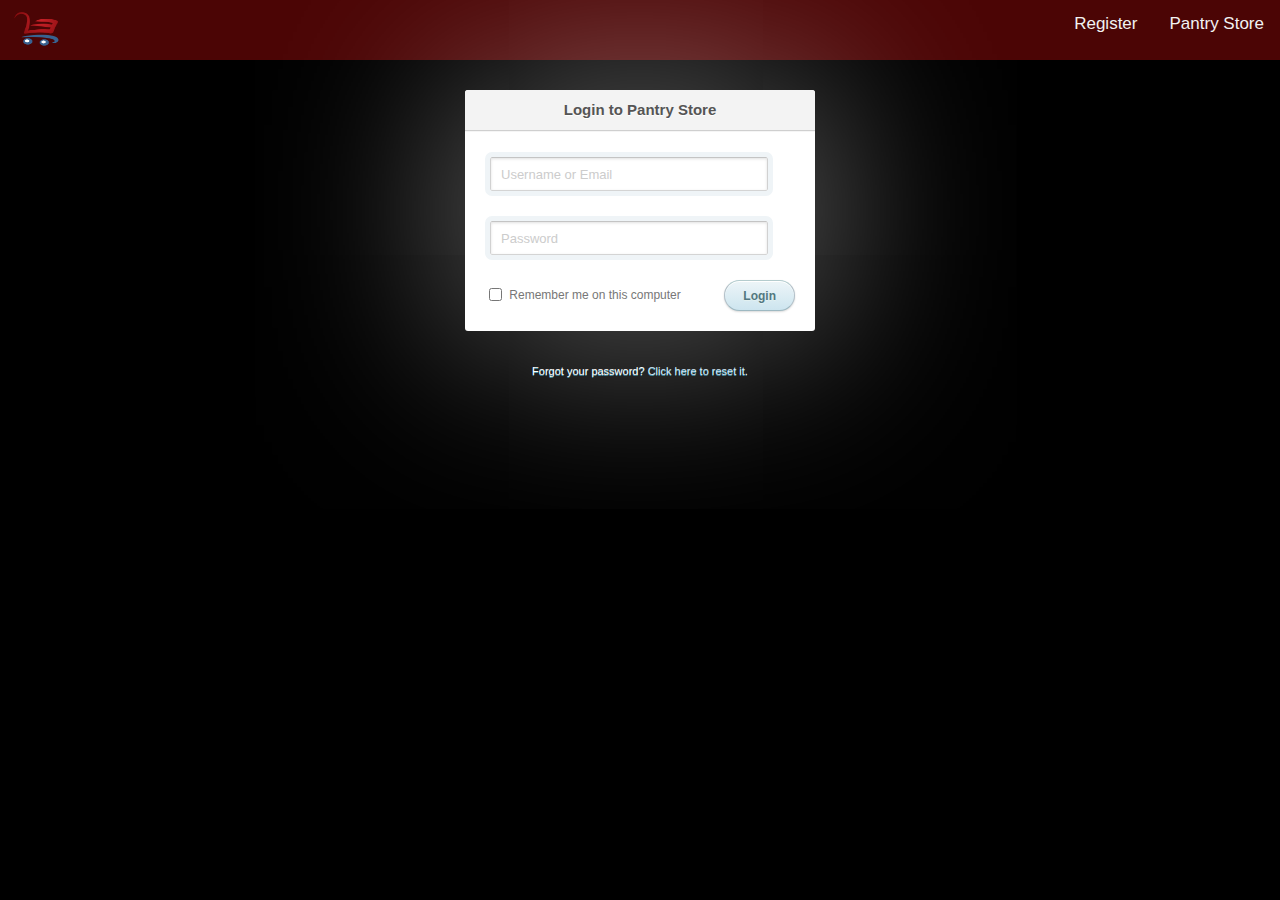
<file: index.html>
<html>
  <head>
    <title>Grocery Store</title>
    <link rel="stylesheet" href="./index.css" />
  </head>
  <body>
    <div class="custom-nav">
      <img src="./images/cartlogo.png" alt="graph" height="60px" width="75px" />
      <a href="/index.html">Pantry Store</a>
      <a href="./register.html">Register</a>
    </div>

    <form action="./home.html">
      <div class="login">
        <h1>Login to Pantry Store</h1>
        <form method="post" action="">
          <p>
            <input type="text" name="login" placeholder="Username or Email" />
          </p>
          <p>
            <input type="password" name="password" placeholder="Password" />
          </p>
          <p class="remember_me">
            <label>
              <input type="checkbox" name="remember_me" id="remember_me" />
              Remember me on this computer
            </label>
          </p>
          <p class="submit">
            <input type="submit" name="commit" value="Login" />
          </p>
        </form>
      </div>

      <div class="login-help">
        <p>
          Forgot your password?
          <a href="/register.html">Click here to reset it</a>.
        </p>
      </div>
    </form>
  </body>
</html>
</file>
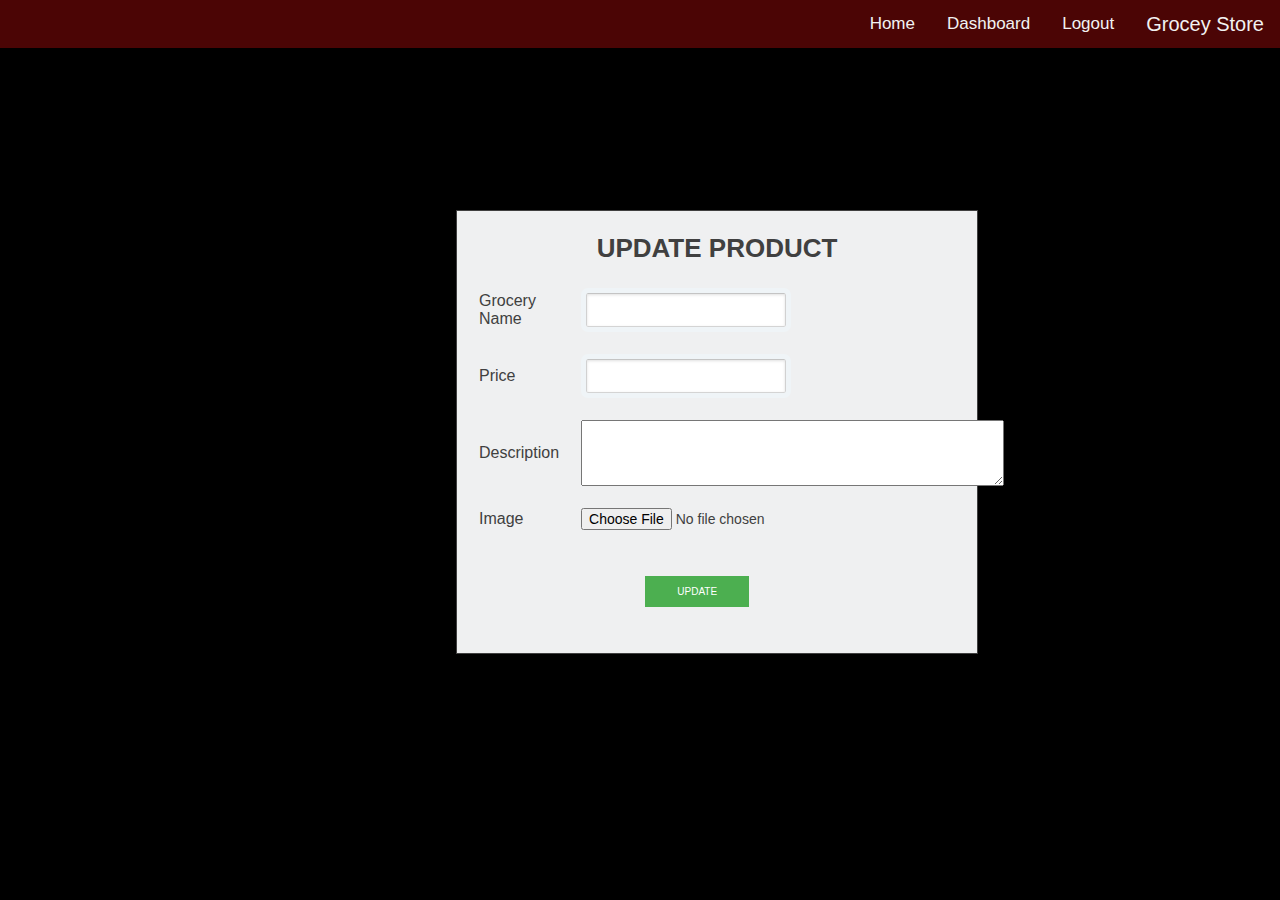
<file: addOrUpdate.html>
<html>
  <head>
    <title>Grocery Store</title>
    <link rel="stylesheet" href="./index.css" />
  </head>
  <body>
    <div class="custom-nav">
      <a href="#">Grocey Store</a>
      <a href="./index.html">Logout</a>
      <a href="./dashboard.html">Dashboard</a>
      <a href="./home.html">Home</a>
    </div>
    <div class="add-form">
      <h1 style="text-align: center;">UPDATE PRODUCT</h1>
      <table>
        <tr>
          <td><label> Grocery Name</label></td>
          <td><input type="text" name="title" /></td>
        </tr>
        <tr>
          <td><label>Price</label></td>
          <td><input type="text" name="price" /></td>
        </tr>

        <tr>
          <td><label>Description</label></td>
          <td>
            <textarea
              id="description"
              name="description"
              rows="4"
              cols="50"
            ></textarea>
          </td>
        </tr>
        <tr>
          <td><label>Image</label></td>
          <td><input type="file" /></td>
        </tr>

        <tr>
          <td></td>
          <td>
            <div class="button">
              <a id="add" href="./home.html">UPDATE</a>
            </div>
          </td>
        </tr>
      </table>
    </div>
  </body>
</html>
</file>
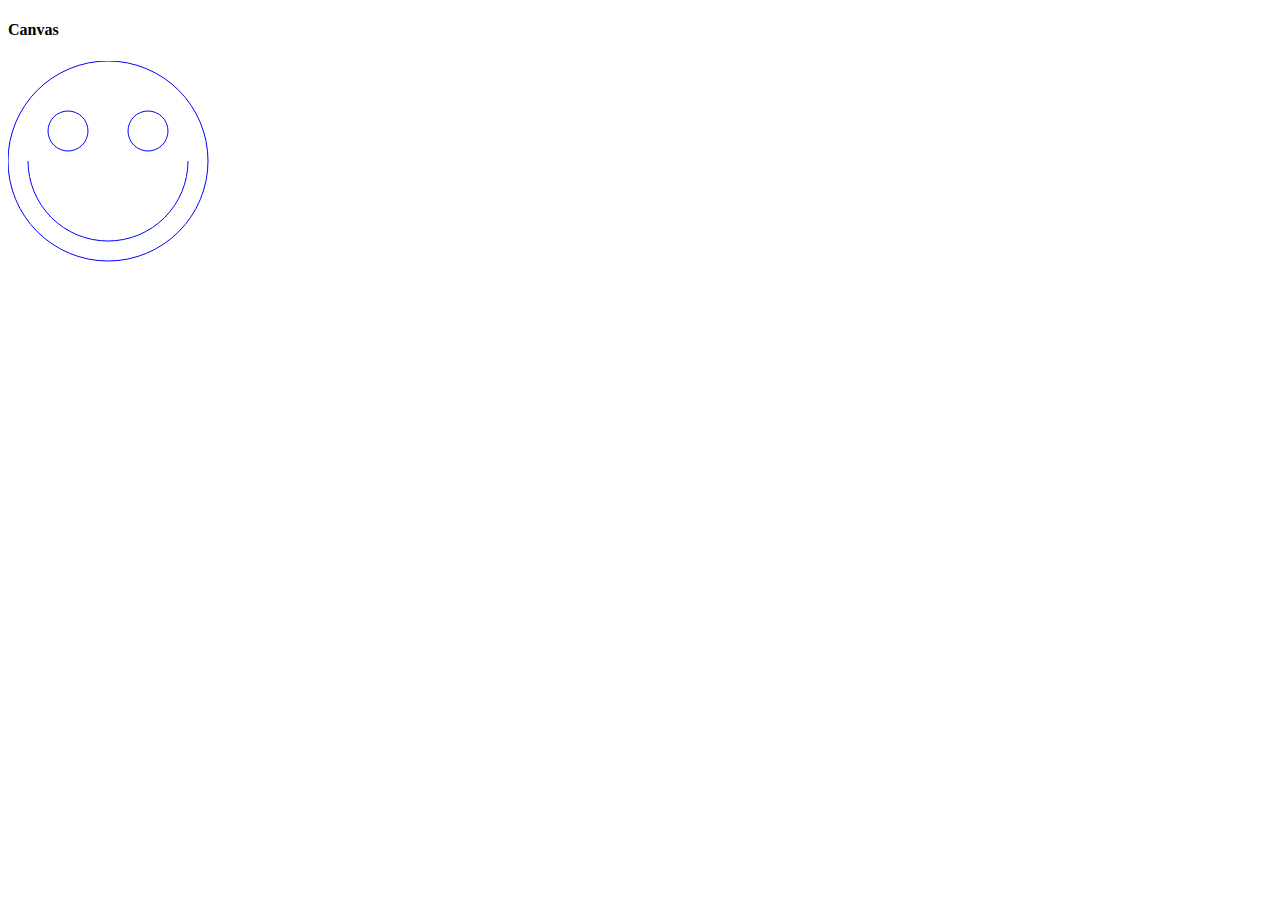
<file: canvas.html>
<!DOCTYPE html>
<html lang="en">
  <head>
    <meta charset="UTF-8" />
    <meta name="viewport" content="width=device-width, initial-scale=1.0" />
    <title>Document</title>
  </head>
  <body>
    <h4>Canvas</h4>

    <canvas id="sketchpad" width="600" height="400"> </canvas>

    <script>
      var sketchpadref = document.getElementById("sketchpad");
      //intialize the canvas or graphic mode!
      var context = sketchpadref.getContext("2d");

      //draw line
      // context.moveTo(15, 10)
      // context.lineTo(585, 10)

      // context.moveTo(0, 0)
      // context.lineTo(600, 400)

      // context.moveTo(600, 0)
      // context.lineTo(0, 400)
      // context.stroke()

      //draw circle
      context.beginPath();
      //x, y, radius, startangle, endangle, direction (true = anticlockwise, false= clockwise)
      context.strokeStyle = "Blue";
      context.arc(100, 100, 100, 0, Math.PI * 2);
      context.moveTo(80, 70);
      context.arc(60, 70, 20, 0, Math.PI * 2);
      context.moveTo(160, 70);
      context.arc(140, 70, 20, 0, Math.PI * 2);
      context.moveTo(180, 100);
      context.arc(100, 100, 80, 0, Math.PI);
      context.stroke();

      // context.moveTo(250, 250)
      // context.strokeStyle =  'red'
      // context.arc(250,250, 50, 0, Math.PI, false)
      // context.stroke()
    </script>
  </body>
</html>
</file>
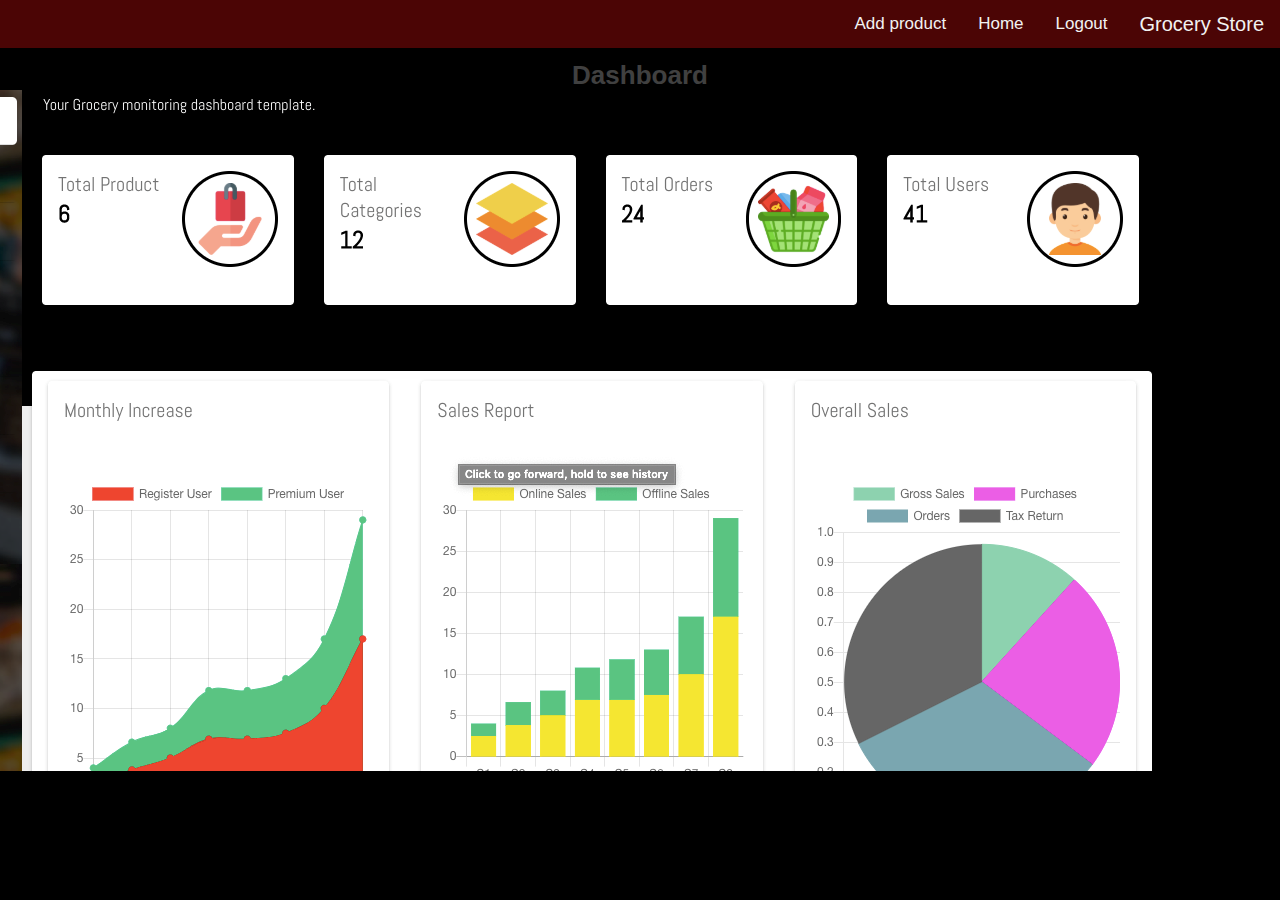
<file: dashboard.html>
<html>
  <head>
    <title>Grocery Store</title>
    <link rel="stylesheet" href="./index.css" />
  </head>
  <body>
    <div class="custom-nav">
      <a href="#">Grocery Store</a>

      <a href="./index.html">Logout</a>
      <a href="./home.html">Home</a>
      <a href="./addOrUpdate.html">Add product</a>
      <!-- <a href="./home.html">Home</a> -->
    </div>
    <h1 style="text-align: center;">Dashboard</h1>
    
    </div> -->
    <div class="image">
      <img src="./images/Dashboard1.png"  />
    </div>
  </body>
</html>
</file>
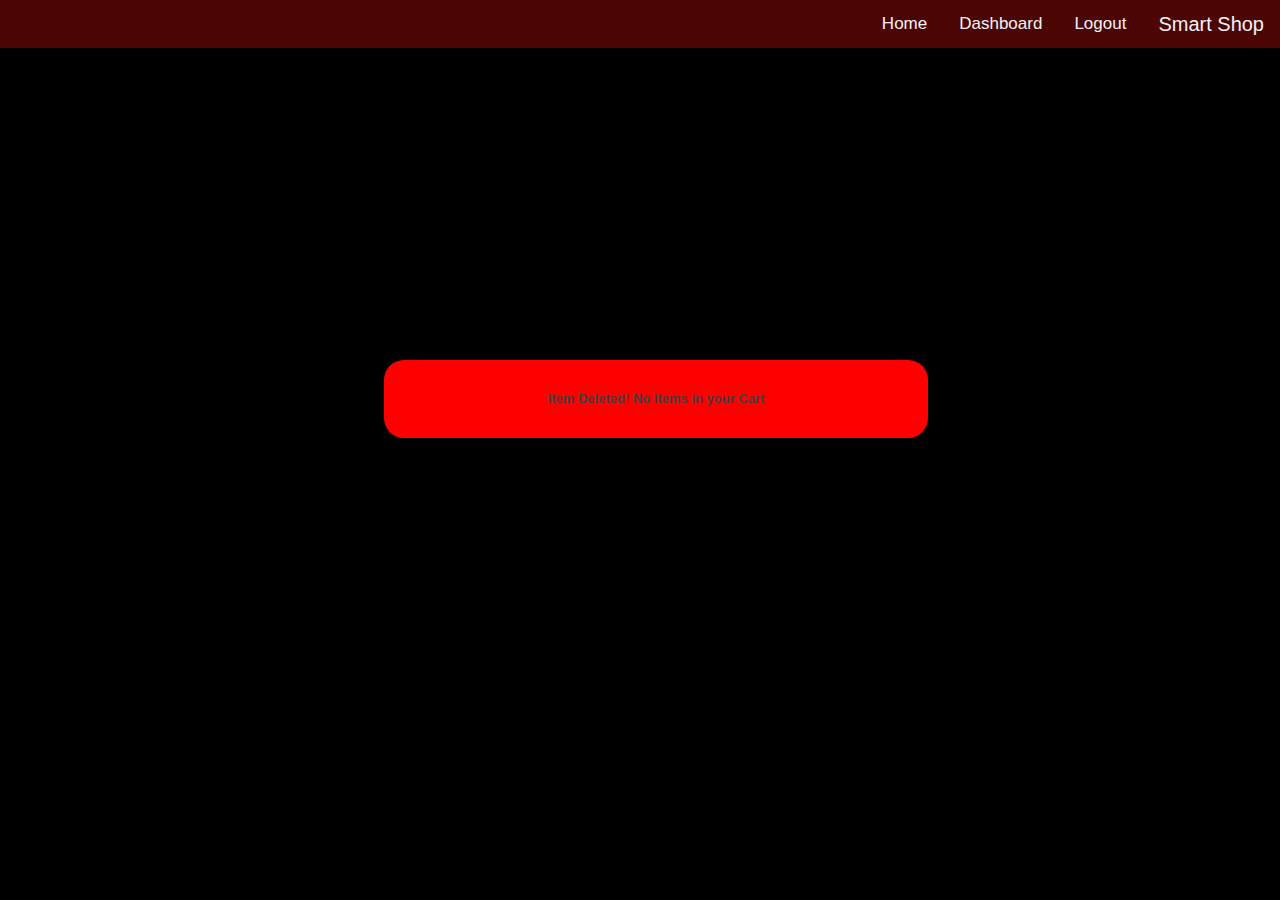
<file: delete.html>
<html>
  <head>
    <title>Smart Shop</title>
    <link rel="stylesheet" href="./index.css" />
  </head>
  <body>
    <div class="custom-nav">
      <a href="#">Smart Shop</a>
      <a href="./index.html">Logout</a>
      <a href="./dashboard.html">Dashboard</a>
      <a href="./home.html">Home</a>
    </div>
    <div class="delete-text">
      <p>
        <b>Item Deleted! No items in your Cart </b>
        <!-- <a href="./addOrUpdate.html">Please Add</a> -->
      </p>
    </div>
  </body>
</html>
</file>
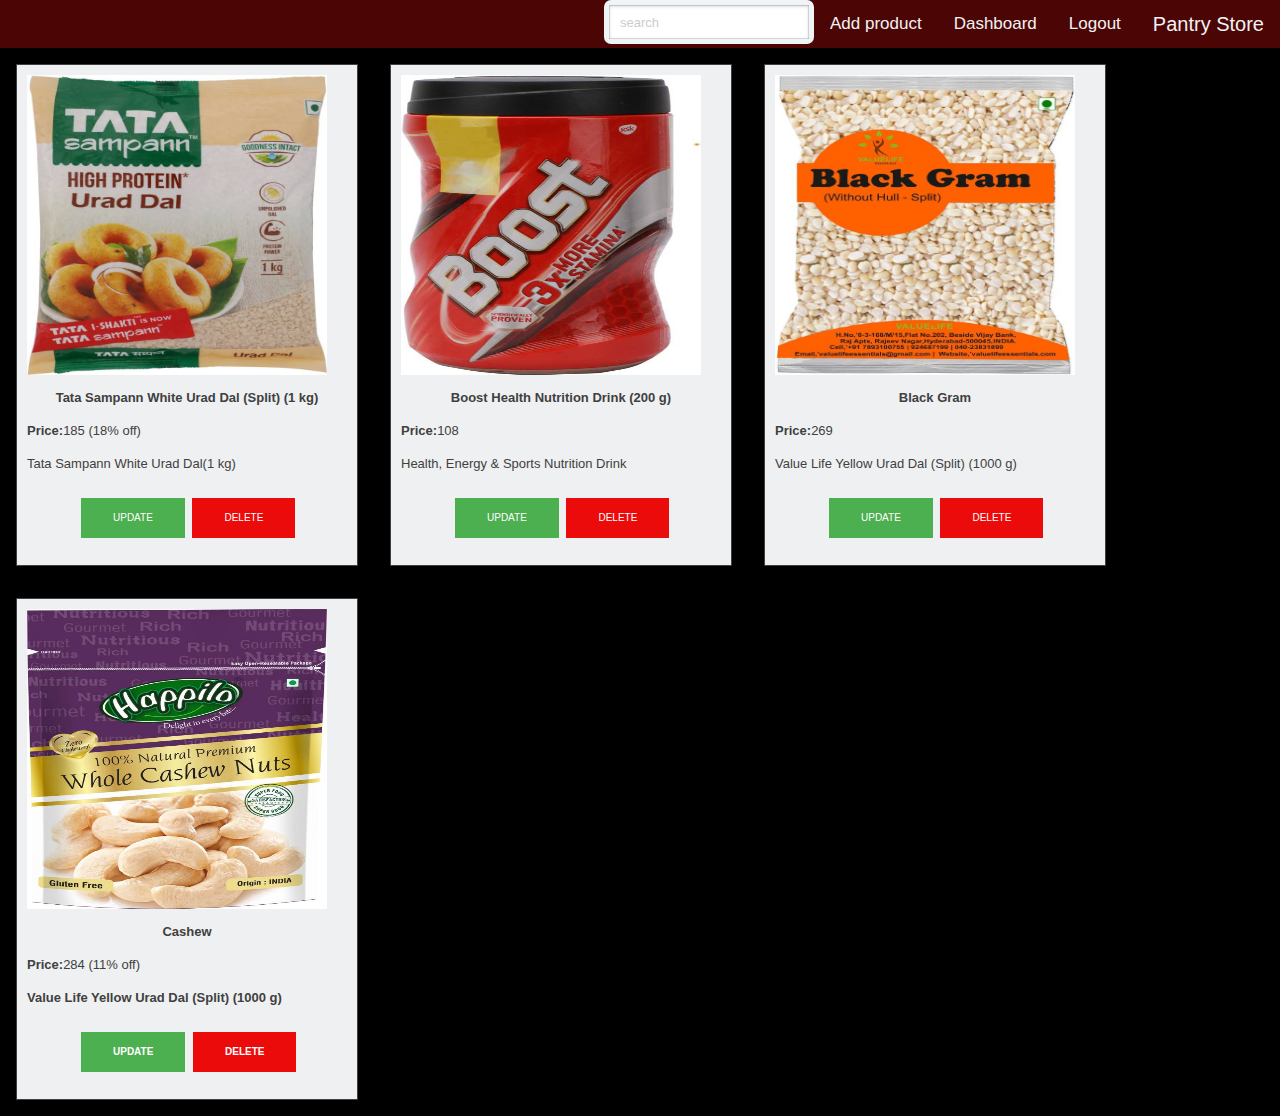
<file: home.html>
<html>
  <head>
    <title>Pantry Store</title>
    <link rel="stylesheet" href="./index.css" />
  </head>
  <body>
    <div class="custom-nav">
      <a href="#">Pantry Store</a>
      <a href="./index.html">Logout</a>
      <a href="./dashboard.html">Dashboard</a>
      <a href="./addOrUpdate.html">Add product</a>
      <input type="text" name="search" placeholder="search" />
    </div>
    <div>
    
      <div class="parent-card">
        <div class="card">
          <img src="./images/oil.jpeg" />
          <section>
            <p style="text-align: center;">
              <b>Tata Sampann White Urad Dal (Split) (1 kg)</b>
            </p>
            <p><b>Price:</b>185 (18% off)</p>

            <p>Tata Sampann White Urad Dal(1 kg)</p>
          </section>
          <div class="button">
            <a id="add" href="./addOrUpdate.html">UPDATE</a>
            <a id="delete" href="./delete.html">DELETE</a>
          </div>
        </div>
        <div class="card">
          <img src="./images/boost.jpeg" />
          <section>
            <p style="text-align: center;">
              <b>Boost Health Nutrition Drink (200 g)</b>
            </p>
            <p><b>Price:</b>108</p>

            <p>Health, Energy & Sports Nutrition Drink</p>
          </section>
          <div class="button">
            <a id="add" href="./addOrUpdate.html">UPDATE</a>
            <a id="delete" href="./delete.html">DELETE</a>
          </div>
        </div>
        <div class="card">
          <img src="./images/blackgram.jpeg" />
          <section>
            <p style="text-align: center;"><b>Black Gram</b></p>
            <p><b>Price:</b>269</p>

            <p>Value Life Yellow Urad Dal (Split) (1000 g)</p>
          </section>
          <div class="button">
            <a id="add" href="./addOrUpdate.html">UPDATE</a>
            <a id="delete" href="./delete.html">DELETE</a>
          </div>
        </div>
        <div class="card">
          <img src="./images/cashew.jpeg" />
          <section>
            <p style="text-align: center;"><b>Cashew</b></p>
            <p><b>Price:</b>284 (11% off)</p>

            <p><b>Value Life Yellow Urad Dal (Split)  (1000 g)</p>
          </section>
          <div class="button">
            <a id="add" href="./addOrUpdate.html">UPDATE</a>
            <a id="delete" href="./delete.html">DELETE</a>
          </div>
        </div>
      </div>
    </div>
  </body>
</html>
</file>
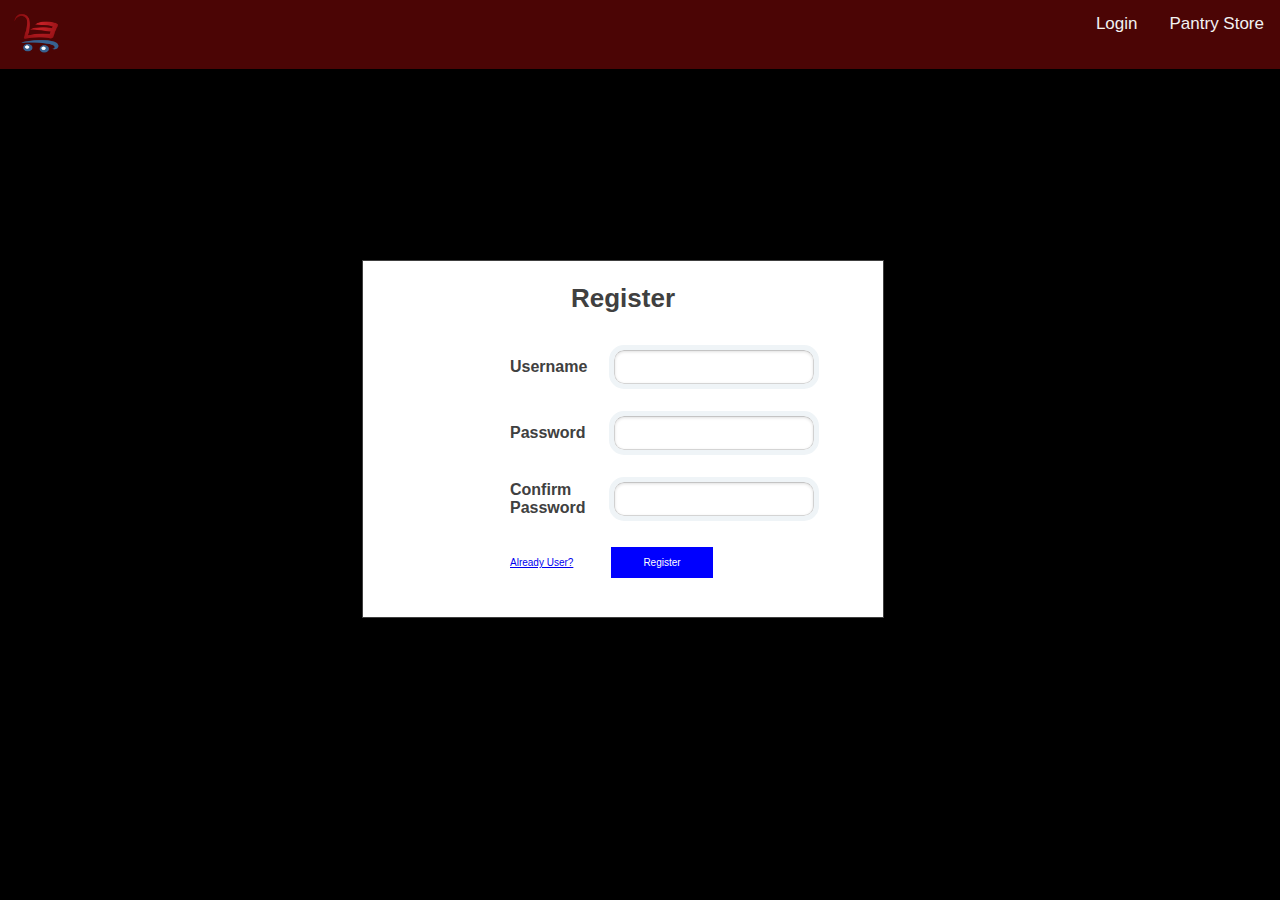
<file: register.html>
<html>
  <head>
    <title>Pantry Store</title>
    <link rel="stylesheet" href="./index.css" />
  </head>
  <body>
    <div class="custom-nav">
      <img src="./images/cartlogo.png" alt="graph" height="69px" width="75px" />
      <a href="#">Pantry Store</a>
      <a href="./index.html">Login</a>
    </div>

    <div class="center">
      <h1 style="text-align: center;">Register</h1>
      <form action="./index.html">
        <table>
          <tr>
            <td>
              <label><b>Username</b></label>
            </td>
            <td><input type="text" name="username" /></td>
          </tr>

          <tr>
            <td>
              <label><b>Password</b></label>
            </td>
            <td><input type="password" name="password" /></td>
          </tr>
          <tr>
            <td>
              <label><b>Confirm Password</b></label>
            </td>
            <td><input type="password" name="confirm-password" /></td>
          </tr>
          <tr>
            <td><a href="./index.html">Already User?</a></td>

            <td><button>Register</button></td>
          </tr>
        </table>
      </form>
    </div>
  </body>
</html>
</file>
<file: index.css>
body {
  margin: 0;
  font-family: Arial, Helvetica, sans-serif;
}
.custom-nav a:first-child {
  pointer-events: none;
  cursor: default;
  float: right;
  padding: 14px 16px;
  color: #f2f2f2;
  text-decoration: none;
  font-size: 20px;
  text-align: center;
}
.custom-nav a {
  display: inline;
  padding: 14px 16px;
  color: #f2f2f2;
  text-decoration: none;
  font-size: 17px;
  text-align: center;
  float: right;
}
.custom-nav a:hover {
  background-color: #ddd;
  color: black;
}
.custom-nav a.active {
  background-color: white;
  color: white;
}
.custom-nav {
  background-color: rgb(75, 5, 5);
  overflow: hidden;
}
.custom-nav input {
  display: inline;
  margin: 9px 10px;
  padding: 5px;
  border-radius: 10px;
  float: right;
}
/* nav bar ends*/
/* Login page css*/
.center {
  position: absolute;
  width: 500px;
  height: auto;
  z-index: 15;
  top: 40%;
  left: 40%;
  margin: -100px 0 0 -150px;
  background-color: white;
  border: 1px solid;
  padding: 10px;
}
form a {
  font-size: 10px;
}
.center form {
  margin-left: 25%;
  margin-top: 5%;
  width: 250px;
  /* border:1px solid;*/
}
.center table td {
  padding: 10px;
}
.center form input {
  border-radius: 10px;
}
.center form input:focus {
  border-radius: 10px;
}
.center button {
  background-color: blue;
  border: none;
  color: white;
  padding: 10px 32px;
  text-align: center;
  text-decoration: none;
  display: inline-block;
  margin: 4px 2px;
  cursor: pointer;
  font-size: 10px;
}
/*  Dashboard Css */
.dash-form {
  position: absolute;
  width: 450px;
  height: auto;
  z-index: 15;
  top: 30%;
  left: 12%;
  margin: -100px 0 0 -150px;
  background-color: #eff0f1;
}
.dash-form form {
  margin-left: 25%;
  margin-top: 5%;
  width: 250px;
}
.dash-form table td {
  padding: 10px;
}
.dash-form form input {
  border-radius: 10px;
}
.dash-form form input:focus {
  border-radius: 10px;
}
.dash-form button {
  background-color: #4caf50;
  border: none;
  color: white;
  padding: 10px 32px;
  text-align: center;
  text-decoration: none;
  display: inline-block;
  margin: 4px 2px;
  cursor: pointer;
  font-size: 10px;
}
.image {
  position: absolute;
  right: 10%;
  top: 10%;
}
/* Cards Css*/
.card {
  margin: 1rem;
  position: relative;
  border: solid 1px;
  width: 20rem;
  height: 30rem;
  float: left;
  padding: 10px;
  background-color: #eff0f1;
  box-shadow: 0 4px 8px 0 rgba(0, 0, 0, 0.2);
  transition: 0.3s;
}
.card img {
  width: 300px;
  height: 300px;
}
.button {
  position: relative;
  left: 10%;
  margin: 20px;
}
#add {
  background-color: #4caf50;
  border: none;
  color: white;
  padding: 10px 32px;
  text-align: center;
  text-decoration: none;
  display: inline-block;
  margin: 4px 2px;
  cursor: pointer;
  font-size: 10px;
}
#delete {
  background-color: #eb0b0b;
  border: none;
  color: white;
  padding: 10px 32px;
  text-align: center;
  text-decoration: none;
  display: inline-block;
  margin: 4px 2px;
  cursor: pointer;
  font-size: 10px;
}
.delete-text {
  position: absolute;
  text-align: center;
  padding: 1rem;
  border-radius: 20px;
  width: 40%;
  left: 30%;
  box-shadow: 0 4px 8px 0 rgba(0, 0, 0, 0.2);
  transition: 0.3s;
  top: 40%;
  background-color: red;
}
/* Add or Update*/
.add-form {
  position: absolute;
  width: 500px;
  height: auto;
  z-index: 15;
  top: 40%;
  left: 20%;
  margin: -150px 0 0 200px;
  background-color: #eff0f1;
  border: 1px solid;
  padding: 10px;
  /* box-shadow: black; */
}
.add-form form {
  margin-left: 25%;
  margin-top: 5%;
  width: 250px;
  /* border:1px solid;*/
}
.add-form table td {
  padding: 10px;
}
.add-form form input {
  border-radius: 10px;
}
.add-form form input:focus {
  border-radius: 10px;
}
.add-form button {
  background-color: #4caf50;
  border: none;
  color: white;
  padding: 10px 32px;
  text-align: center;
  text-decoration: none;
  display: inline-block;
  margin: 4px 2px;
  cursor: pointer;
  font-size: 10px;
}
body {
  font: 13px/20px "Lucida Grande", Tahoma, Verdana, sans-serif;
  color: #404040;
  background: black;
}

.login {
  position: relative;
  margin: 30px auto;
  padding: 20px 20px 20px;
  width: 310px;
  background: white;
  border-radius: 3px;
  -webkit-box-shadow: 0 0 200px rgba(255, 255, 255, 0.5),
    0 1px 2px rgba(0, 0, 0, 0.3);
  box-shadow: 0 0 200px rgba(255, 255, 255, 0.5), 0 1px 2px rgba(0, 0, 0, 0.3);
}

.login:before {
  content: "";
  position: absolute;
  top: -8px;
  right: -8px;
  bottom: -8px;
  left: -8px;
  z-index: -1;
  background: rgba(0, 0, 0, 0.08);
  border-radius: 4px;
}

.login h1 {
  margin: -20px -20px 21px;
  line-height: 40px;
  font-size: 15px;
  font-weight: bold;
  color: #555;
  text-align: center;
  text-shadow: 0 1px white;
  background: #f3f3f3;
  border-bottom: 1px solid #cfcfcf;
  border-radius: 3px 3px 0 0;
  background-image: -webkit-linear-gradient(top, whiteffd, #eef2f5);
  background-image: -moz-linear-gradient(top, whiteffd, #eef2f5);
  background-image: -o-linear-gradient(top, whiteffd, #eef2f5);
  background-image: linear-gradient(to bottom, whiteffd, #eef2f5);
  -webkit-box-shadow: 0 1px whitesmoke;
  box-shadow: 0 1px whitesmoke;
}

.login p {
  margin: 20px 0 0;
}

.login p:first-child {
  margin-top: 0;
}

.login input[type="text"],
.login input[type="password"] {
  width: 278px;
}

.login p.remember_me {
  float: left;
  line-height: 31px;
}

.login p.remember_me label {
  font-size: 12px;
  color: #777;
  cursor: pointer;
}

.login p.remember_me input {
  position: relative;
  bottom: 1px;
  margin-right: 4px;
  vertical-align: middle;
}

.login p.submit {
  text-align: right;
}

.login-help {
  margin: 20px 0;
  font-size: 11px;
  color: white;
  text-align: center;
  text-shadow: 0 1px #2a85a1;
}

.login-help a {
  color: #cce7fa;
  text-decoration: none;
}

.login-help a:hover {
  text-decoration: underline;
}

:-moz-placeholder {
  color: #c9c9c9 !important;
  font-size: 13px;
}

::-webkit-input-placeholder {
  color: #ccc;
  font-size: 13px;
}

input {
  font-family: "Lucida Grande", Tahoma, Verdana, sans-serif;
  font-size: 14px;
}

input[type="text"],
input[type="password"] {
  margin: 5px;
  padding: 0 10px;
  width: 200px;
  height: 34px;
  color: #404040;
  background: white;
  border: 1px solid;
  border-color: #c4c4c4 #d1d1d1 #d4d4d4;
  border-radius: 2px;
  outline: 5px solid #eff4f7;
  -moz-outline-radius: 3px;
  -webkit-box-shadow: inset 0 1px 3px rgba(0, 0, 0, 0.12);
  box-shadow: inset 0 1px 3px rgba(0, 0, 0, 0.12);
}

input[type="text"]:focus,
input[type="password"]:focus {
  border-color: #7dc9e2;
  outline-color: #dceefc;
  outline-offset: 0;
}

input[type="submit"] {
  padding: 0 18px;
  height: 29px;
  font-size: 12px;
  font-weight: bold;
  color: #527881;
  text-shadow: 0 1px #e3f1f1;
  background: #cde5ef;
  border: 1px solid;
  border-color: #b4ccce #b3c0c8 #9eb9c2;
  border-radius: 16px;
  outline: 0;
  -webkit-box-sizing: content-box;
  -moz-box-sizing: content-box;
  box-sizing: content-box;
  background-image: -webkit-linear-gradient(top, #edf5f8, #cde5ef);
  background-image: -moz-linear-gradient(top, #edf5f8, #cde5ef);
  background-image: -o-linear-gradient(top, #edf5f8, #cde5ef);
  background-image: linear-gradient(to bottom, #edf5f8, #cde5ef);
  -webkit-box-shadow: inset 0 1px white, 0 1px 2px rgba(0, 0, 0, 0.15);
  box-shadow: inset 0 1px white, 0 1px 2px rgba(0, 0, 0, 0.15);
}

input[type="submit"]:active {
  background: #cde5ef;
  border-color: #9eb9c2 #b3c0c8 #b4ccce;
  -webkit-box-shadow: inset 0 0 3px rgba(0, 0, 0, 0.2);
  box-shadow: inset 0 0 3px rgba(0, 0, 0, 0.2);
}

.lt-ie9 input[type="text"],
.lt-ie9 input[type="password"] {
  line-height: 34px;
}
</file>
